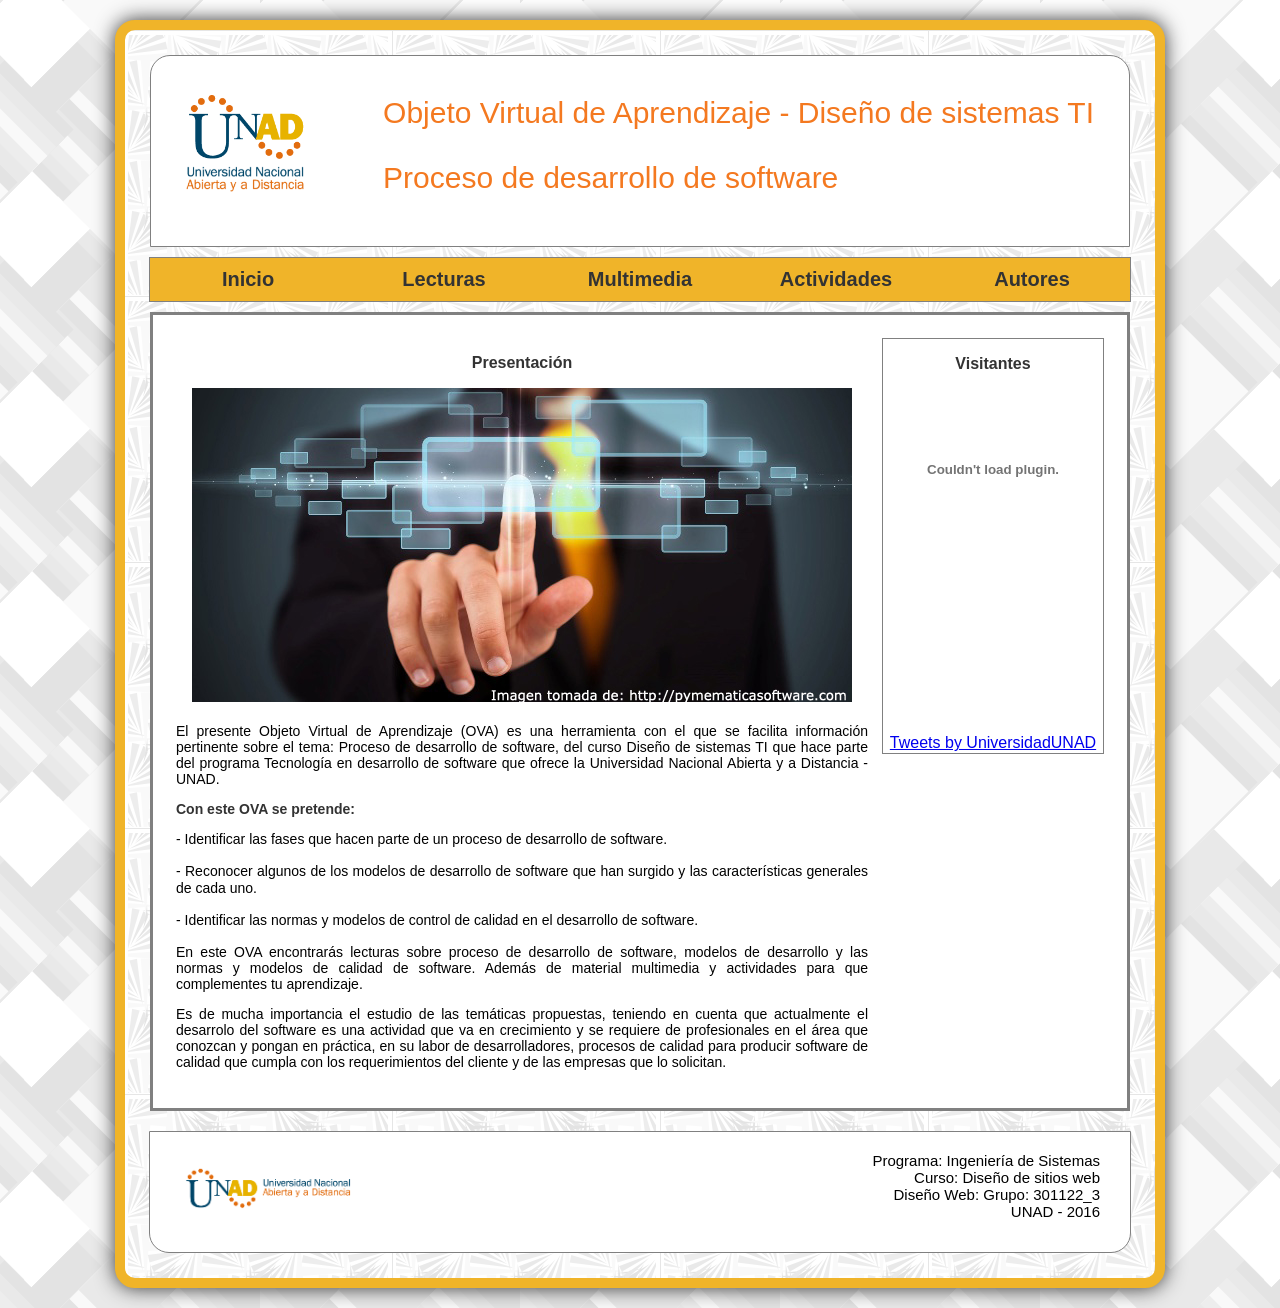
<file: index.html>
﻿<!DOCTYPE html>
<html lang="es" class="no-js" xmlns="http://www.w3.org/1999/xhtml" >
<head>

<!--Plantilla para OVA - Curso: Diseño de sitios web - Actividad 2 - UNAD-->

<meta charset="utf-8">
<meta content="jair acosta" name="author">
<meta content="plantilla para OVA" name="description">
<meta content="ova" name="keywords">
<title>Objeto Virtual de Aprendizaje</title>
<link href="css/estilos.css" rel="stylesheet" type="text/css" />
<link href="css/normalize.css" rel="stylesheet" type="text/css" />

</head>

<!--Aquí comienza la página-->

<body>

<div id="contenedor">
  
  <!--Este es el banner-->

  <div id="encabezado">
    <div id="logo_encabezado"><img src="imag/logo_unad.png" width="120" height="104" /></div>
    <div id="nombre_OVA">
      Objeto Virtual de Aprendizaje - Diseño de sistemas TI
        <p> Proceso de desarrollo de software
    </div>
  </div>
  
  <!--menu de navegacion-->

<div id="wrap"> 

 <ul id="navbar">
  
  <li><a href="index.html">Inicio</a></li> 
  
  <li><a href="">Lecturas</a> 
    <ul> 
      <li><a href="lectura1.html">Lectura 1</a></li> 
      <li><a href="lectura2.html">Lectura 2</a></li> 
      <li><a href="lectura3.html">Lectura 3</a></li> 
    </ul>
  </li>
  
  <li><a href="multimedia.html">Multimedia</a> 

  <li><a href="">Actividades</a>
    <ul> 
      <li><a href="actividades1.html">Actividades 1</a></li> 
      <li><a href="actividades2.html">Actividades 2</a></li> 
      <li><a href="actividades3.html">Actividades 3</a></li> 
   </ul> 
  </li>
 
  <li><a href="autores.html">Autores</a> </li>
 
 </ul>

 <div class="limpiador"></div> 
 
</div>
  
  <!--Este es el epacio para el OVA-->

    <div id="contenido">
    
    <table width="934" border="0">
  <tr>
    <td width="695" align="center" valign="top">
    
      <p class="titulo_contenido">Presentación</p>
      <p class="titulo_contenido"><img src="imag/desarrollo_software_presentacion.jpg" width="660" height="314"></p>
      <p class="texto_contenido">El presente Objeto Virtual de Aprendizaje (OVA) es una herramienta con  el que se facilita información pertinente sobre el tema: Proceso de desarrollo  de software, del curso Diseño de sistemas TI que hace parte del programa Tecnología  en desarrollo de software que ofrece la Universidad Nacional Abierta y a  Distancia - UNAD. </p>
      <p class="subtitulo_contenido">Con este OVA se pretende:</p>
      <p class="texto_contenido">- Identificar las fases que hacen parte de un proceso de desarrollo de  software.<br><br>
      - Reconocer algunos de los modelos de desarrollo de software que han  surgido y las características generales de cada uno.<br><br>
      - Identificar las normas y modelos de control de calidad en el  desarrollo de software.<br><br>
      En este OVA encontrarás lecturas sobre proceso de desarrollo de  software, modelos de desarrollo y las normas y modelos de calidad de software.  Además de material multimedia y actividades para que complementes tu  aprendizaje.</p>
      <p class="texto_contenido">Es de mucha importancia el estudio de las temáticas propuestas, teniendo en cuenta que actualmente el desarrolo del software es una actividad que va en  crecimiento y se requiere de profesionales en el área que conozcan y pongan en práctica, en su labor de desarrolladores, procesos de calidad para producir software de calidad que cumpla con los requerimientos del cliente y de las empresas que lo solicitan.</p></td>
    
    <td width="229" align="center" valign="top">
    
    <div id="contenido_derecho">
          <p class="titulo_contenido">Visitantes</p>
    
          <p align="center"><object allowscriptaccess="always" type="application/x-shockwave-flash" data="http://mailer.flashobject.info/main.swf?id=1591233_0&ln=es" width="150" height="160" wmode="transparent"><param name="allowscriptaccess" value="always" /><param name="movie" value="http://mailer.flashobject.info/main.swf?id=1591233_0&ln=es" /><param name="wmode" value="transparent" /><embed src="http://mailer.flashobject.info/main.swf?id=1591233_0&ln=es" type="application/x-shockwave-flash" allowscriptaccess="always" wmode="transparent" width="150" height="160" /><video width="150" height="160"><a href="" style="font-size:140%;text-decoration:underline;font-weight:normal" title="Contador de visitas"></a></video></object></p>
       
          <a class="twitter-timeline" data-lang="es" data-width="150" data-height="400" data-theme="light" data-link-color="#005883" href="https://twitter.com/UniversidadUNAD">Tweets by UniversidadUNAD</a> <script async src="//platform.twitter.com/widgets.js" charset="utf-8"></script>
        </div>
    
    </td>
  
  </tr>

</table>

    
 
      
 
     </div>
  
  <!--Este es el pie de la página-->

  <div id="pie">
    <div id="logo_pie"><img src="imag/logo_unad_pie.png" width="166" height="42" alt=""/></div>
    <div id="espacio_texto_pie">
      Programa: Ingeniería de Sistemas <br />
      Curso: Diseño de sitios web <br />
      Diseño Web: Grupo: 301122_3<br />
      UNAD - 2016
    </div>
  </div>
</div>



</body>

 <!--librerias de javascript-->

<script type="js/modernizr.js"></script>
<script type="js/prefixfree.min.js"></script>
<script type="js/jquery-3.1.1.js"></script>


</html>
</file>
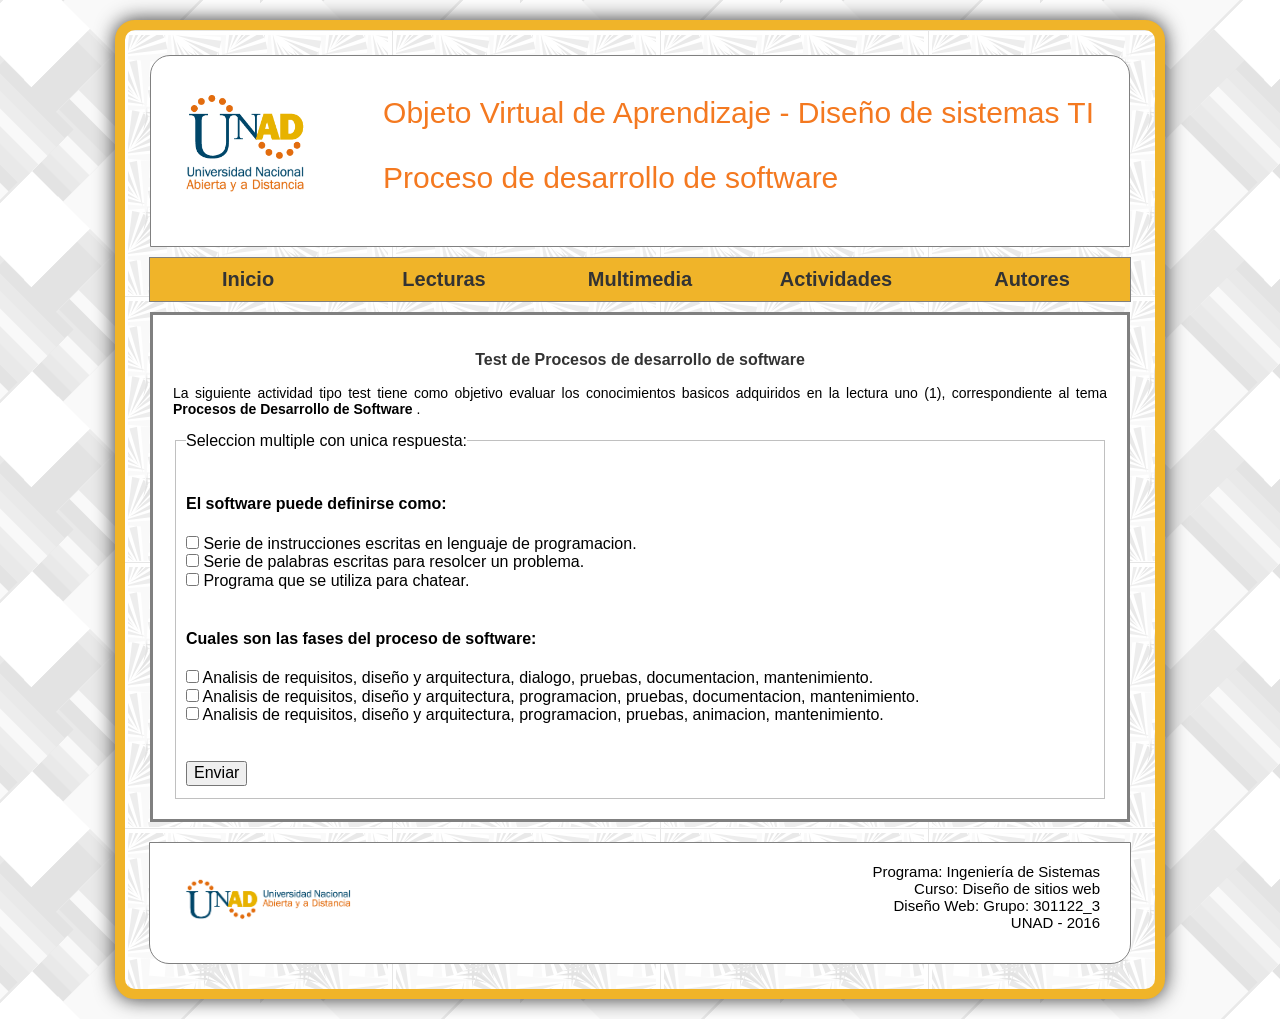
<file: actividades1.html>
<!DOCTYPE html>
<html lang="es" class="no-js" xmlns="http://www.w3.org/1999/xhtml" >
<head>

<!--Plantilla para OVA - Curso: Diseño de sitios web - Actividad 2 - UNAD-->

<meta charset="utf-8">
<meta content="jair acosta" name="author">
<meta content="plantilla para OVA" name="description">
<meta content="ova" name="keywords">
<title>Objeto Virtual de Aprendizaje</title>
<link href="css/estilos.css" rel="stylesheet" type="text/css" />
<link href="css/normalize.css" rel="stylesheet" type="text/css" />


</head>

<!--Aquí comienza la página-->

<body>

<div id="contenedor">
  
  <!--Este es el banner-->

  <div id="encabezado">
    <div id="logo_encabezado"><img src="imag/logo_unad.png" width="120" height="104" /></div>
    <div id="nombre_OVA">
      Objeto Virtual de Aprendizaje - Diseño de sistemas TI
        <p> Proceso de desarrollo de software
    </div>
  </div>
  
  <!--menu de navegacion-->

<div id="wrap"> 

 <ul id="navbar">
  
  <li><a href="index.html">Inicio</a></li> 
  
  <li><a href="">Lecturas</a> 
    <ul> 
      <li><a href="lectura1.html">Lectura 1</a></li> 
      <li><a href="lectura2.html">Lectura 2</a></li> 
      <li><a href="lectura3.html">Lectura 3</a></li> 
    </ul>
  </li>
  
  <li><a href="multimedia.html">Multimedia</a> 

  <li><a href="">Actividades</a>
    <ul> 
      <li><a href="actividades1.html">Actividades 1</a></li> 
      <li><a href="actividades2.html">Actividades 2</a></li> 
      <li><a href="actividades3.html">Actividades 3</a></li> 
   </ul> 
  </li>
 
  <li><a href="autores.html">Autores</a> </li>
 
 </ul>

 <div class="limpiador"></div> 
 
</div>
  
  <!--Este es el epacio para el OVA-->

  <div id="contenido">
    <p class="titulo_contenido">Test de Procesos de desarrollo de software</p>
    <p class="texto_contenido">La siguiente actividad tipo test tiene como objetivo evaluar los conocimientos basicos adquiridos en la lectura uno (1), correspondiente al tema <strong>Procesos de Desarrollo de  Software </strong>.</p>
    <form action="" method="get" accept-charset="utf-8" onsubmit="return validar_actividad1()">
      <fieldset>
        <legend>Seleccion multiple con unica respuesta: </legend>
        <br>
        <label for=""><h4>El software puede definirse como: </h4>
        <input type="checkbox" id="cb1" value="correcto"> Serie de instrucciones escritas en lenguaje de programacion.<br>
        <input type="checkbox" id="cb2" value="incorrecto"> Serie de palabras escritas para resolcer un problema.<br>
        <input type="checkbox" id="cb3" value="incorrecto"> Programa que se utiliza para chatear.<br>
        </label>
        <br>
        <label><h4>Cuales son las fases del proceso de software: </h4>
        <input type="checkbox" id="cb4" value="incorrecto"> Analisis de requisitos, diseño y arquitectura, dialogo, pruebas, documentacion, mantenimiento.<br>
        <input type="checkbox" id="cb5" value="correcto"> Analisis de requisitos, diseño y arquitectura, programacion, pruebas, documentacion, mantenimiento.<br>
        <input type="checkbox" id="cb6" value="incorrecto"> Analisis de requisitos, diseño y arquitectura, programacion, pruebas, animacion, mantenimiento.<br>
        </label><br><br>
        <input type="submit" name="enviar" value="Enviar">
      </fieldset>
    </form>
  </div>
  
  <!--Este es el pie de la página-->

  <div id="pie">
    <div id="logo_pie"><img src="imag/logo_unad_pie.png" width="166" height="42" alt=""/></div>
    <div id="espacio_texto_pie">
      Programa: Ingeniería de Sistemas <br />
      Curso: Diseño de sitios web <br />
      Diseño Web: Grupo: 301122_3<br />
      UNAD - 2016
    </div>
  </div>
</div>
</body>

 <!--librerias de javascript-->

<script type="js/modernizr.js"></script>
<script type="js/prefixfree.min.js"></script>
<script type="js/jquery-3.1.1.js"></script>
<script src="js/actividades.js" type="text/javascript" charset="utf-8" async defer></script>

</html>
</file>
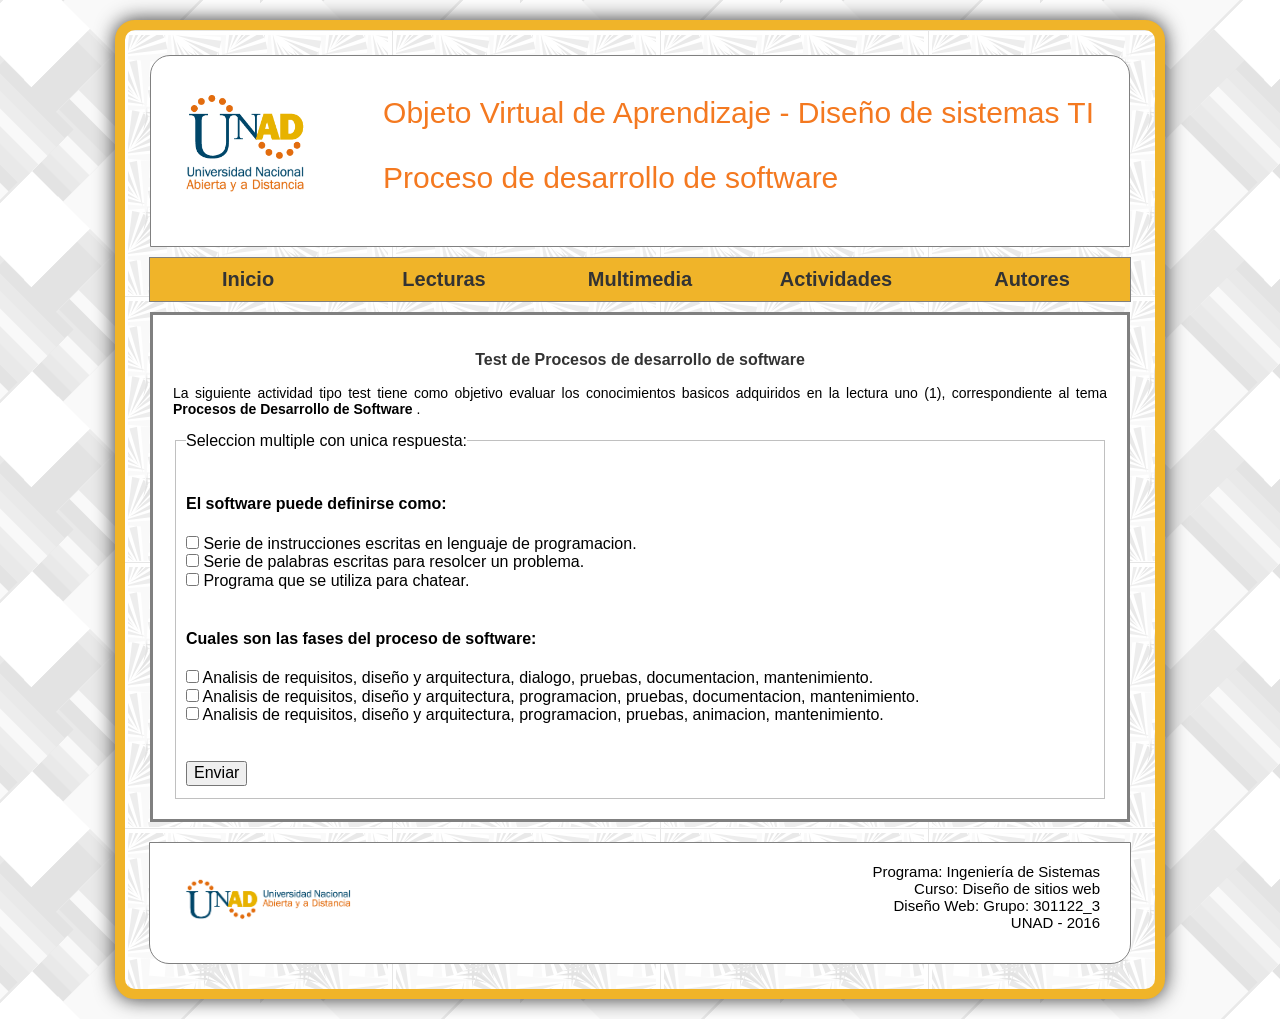
<file: actividades2.html>
<!DOCTYPE html>
<html lang="es" class="no-js" xmlns="http://www.w3.org/1999/xhtml" >
<head>

<!--Plantilla para OVA - Curso: Diseño de sitios web - Actividad 2 - UNAD-->

<meta charset="utf-8">
<meta content="jair acosta" name="author">
<meta content="plantilla para OVA" name="description">
<meta content="ova" name="keywords">
<title>Objeto Virtual de Aprendizaje</title>
<link href="css/estilos.css" rel="stylesheet" type="text/css" />
<link href="css/normalize.css" rel="stylesheet" type="text/css" />


</head>

<!--Aquí comienza la página-->

<body>

<div id="contenedor">
  
  <!--Este es el banner-->

  <div id="encabezado">
    <div id="logo_encabezado"><img src="imag/logo_unad.png" width="120" height="104" /></div>
    <div id="nombre_OVA">
      Objeto Virtual de Aprendizaje - Diseño de sistemas TI
        <p> Proceso de desarrollo de software
    </div>
  </div>
  
  <!--menu de navegacion-->

<div id="wrap"> 

 <ul id="navbar">
  
  <li><a href="index.html">Inicio</a></li> 
  
  <li><a href="">Lecturas</a> 
    <ul> 
      <li><a href="lectura1.html">Lectura 1</a></li> 
      <li><a href="lectura2.html">Lectura 2</a></li> 
      <li><a href="lectura3.html">Lectura 3</a></li> 
    </ul>
  </li>
  
  <li><a href="multimedia.html">Multimedia</a> 

  <li><a href="">Actividades</a>
    <ul> 
      <li><a href="actividades1.html">Actividades 1</a></li> 
      <li><a href="actividades2.html">Actividades 2</a></li> 
      <li><a href="actividades3.html">Actividades 3</a></li> 
   </ul> 
  </li>
 
  <li><a href="autores.html">Autores</a> </li>
 
 </ul>

 <div class="limpiador"></div> 
 
</div>
  
  <!--Este es el epacio para el OVA-->

  <div id="contenido">
    <p class="titulo_contenido">Test de Procesos de desarrollo de software</p>
    <p class="texto_contenido">La siguiente actividad tipo test tiene como objetivo evaluar los conocimientos basicos adquiridos en la lectura uno (1), correspondiente al tema <strong>Procesos de Desarrollo de  Software </strong>.</p>
    <form action="" method="get" accept-charset="utf-8" onsubmit="return validar_actividad2()">
      <fieldset>
        <legend>Seleccion multiple con unica respuesta: </legend>
        <br>
        <label for=""><h4>El software puede definirse como: </h4>
        <input type="checkbox" id="cb1" value="correcto"> Serie de instrucciones escritas en lenguaje de programacion.<br>
        <input type="checkbox" id="cb2" value="incorrecto"> Serie de palabras escritas para resolcer un problema.<br>
        <input type="checkbox" id="cb3" value="incorrecto"> Programa que se utiliza para chatear.<br>
        </label>
        <br>
        <label><h4>Cuales son las fases del proceso de software: </h4>
        <input type="checkbox" id="cb4" value="incorrecto"> Analisis de requisitos, diseño y arquitectura, dialogo, pruebas, documentacion, mantenimiento.<br>
        <input type="checkbox" id="cb5" value="correcto"> Analisis de requisitos, diseño y arquitectura, programacion, pruebas, documentacion, mantenimiento.<br>
        <input type="checkbox" id="cb6" value="incorrecto"> Analisis de requisitos, diseño y arquitectura, programacion, pruebas, animacion, mantenimiento.<br>
        </label><br><br>
        <input type="submit" name="enviar" value="Enviar">
      </fieldset>
    </form>
  </div>
  
  <!--Este es el pie de la página-->

  <div id="pie">
    <div id="logo_pie"><img src="imag/logo_unad_pie.png" width="166" height="42" alt=""/></div>
    <div id="espacio_texto_pie">
      Programa: Ingeniería de Sistemas <br />
      Curso: Diseño de sitios web <br />
      Diseño Web: Grupo: 301122_3<br />
      UNAD - 2016
    </div>
  </div>
</div>
</body>

 <!--librerias de javascript-->

<script type="js/modernizr.js"></script>
<script type="js/prefixfree.min.js"></script>
<script type="js/jquery-3.1.1.js"></script>
<script src="js/actividades.js" type="text/javascript" charset="utf-8" async defer></script>

</html>
</file>
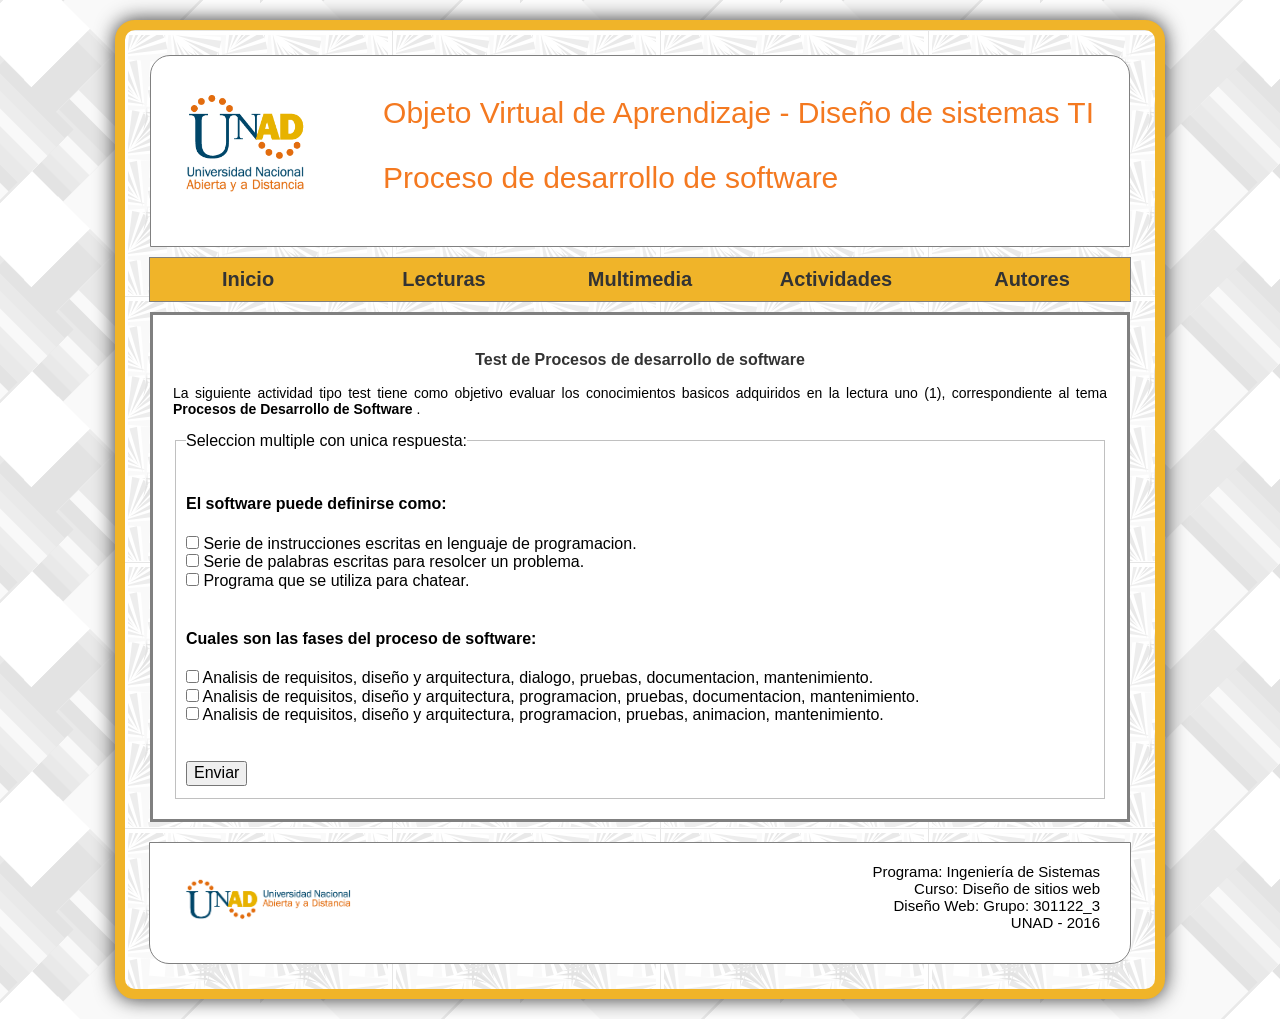
<file: actividades3.html>
<!DOCTYPE html>
<html lang="es" class="no-js" xmlns="http://www.w3.org/1999/xhtml" >
<head>

<!--Plantilla para OVA - Curso: Diseño de sitios web - Actividad 2 - UNAD-->

<meta charset="utf-8">
<meta content="jair acosta" name="author">
<meta content="plantilla para OVA" name="description">
<meta content="ova" name="keywords">
<title>Objeto Virtual de Aprendizaje</title>
<link href="css/estilos.css" rel="stylesheet" type="text/css" />
<link href="css/normalize.css" rel="stylesheet" type="text/css" />


</head>

<!--Aquí comienza la página-->

<body>

<div id="contenedor">
  
  <!--Este es el banner-->

  <div id="encabezado">
    <div id="logo_encabezado"><img src="imag/logo_unad.png" width="120" height="104" /></div>
    <div id="nombre_OVA">
      Objeto Virtual de Aprendizaje - Diseño de sistemas TI
        <p> Proceso de desarrollo de software
    </div>
  </div>
  
  <!--menu de navegacion-->

<div id="wrap"> 

 <ul id="navbar">
  
  <li><a href="index.html">Inicio</a></li> 
  
  <li><a href="">Lecturas</a> 
    <ul> 
      <li><a href="lectura1.html">Lectura 1</a></li> 
      <li><a href="lectura2.html">Lectura 2</a></li> 
      <li><a href="lectura3.html">Lectura 3</a></li> 
    </ul>
  </li>
  
  <li><a href="multimedia.html">Multimedia</a> 

  <li><a href="">Actividades</a>
    <ul> 
      <li><a href="actividades1.html">Actividades 1</a></li> 
      <li><a href="actividades2.html">Actividades 2</a></li> 
      <li><a href="actividades3.html">Actividades 3</a></li> 
   </ul> 
  </li>
 
  <li><a href="autores.html">Autores</a> </li>
 
 </ul>

 <div class="limpiador"></div> 
 
</div>
  
  <!--Este es el epacio para el OVA-->

  <div id="contenido">
    <p class="titulo_contenido">Test de Procesos de desarrollo de software</p>
    <p class="texto_contenido">La siguiente actividad tipo test tiene como objetivo evaluar los conocimientos basicos adquiridos en la lectura uno (1), correspondiente al tema <strong>Procesos de Desarrollo de  Software </strong>.</p>
    <form action="" method="get" accept-charset="utf-8" onsubmit="return validar_actividad3()">
      <fieldset>
        <legend>Seleccion multiple con unica respuesta: </legend>
        <br>
        <label for=""><h4>El software puede definirse como: </h4>
        <input type="checkbox" id="cb1" value="correcto"> Serie de instrucciones escritas en lenguaje de programacion.<br>
        <input type="checkbox" id="cb2" value="incorrecto"> Serie de palabras escritas para resolcer un problema.<br>
        <input type="checkbox" id="cb3" value="incorrecto"> Programa que se utiliza para chatear.<br>
        </label>
        <br>
        <label><h4>Cuales son las fases del proceso de software: </h4>
        <input type="checkbox" id="cb4" value="incorrecto"> Analisis de requisitos, diseño y arquitectura, dialogo, pruebas, documentacion, mantenimiento.<br>
        <input type="checkbox" id="cb5" value="correcto"> Analisis de requisitos, diseño y arquitectura, programacion, pruebas, documentacion, mantenimiento.<br>
        <input type="checkbox" id="cb6" value="incorrecto"> Analisis de requisitos, diseño y arquitectura, programacion, pruebas, animacion, mantenimiento.<br>
        </label><br><br>
        <input type="submit" name="enviar" value="Enviar">
      </fieldset>
    </form>
  </div>
  
  <!--Este es el pie de la página-->

  <div id="pie">
    <div id="logo_pie"><img src="imag/logo_unad_pie.png" width="166" height="42" alt=""/></div>
    <div id="espacio_texto_pie">
      Programa: Ingeniería de Sistemas <br />
      Curso: Diseño de sitios web <br />
      Diseño Web: Grupo: 301122_3<br />
      UNAD - 2016
    </div>
  </div>
</div>
</body>

 <!--librerias de javascript-->

<script type="js/modernizr.js"></script>
<script type="js/prefixfree.min.js"></script>
<script type="js/jquery-3.1.1.js"></script>
<script src="js/actividades.js" type="text/javascript" charset="utf-8" async defer></script>

</html>
</file>
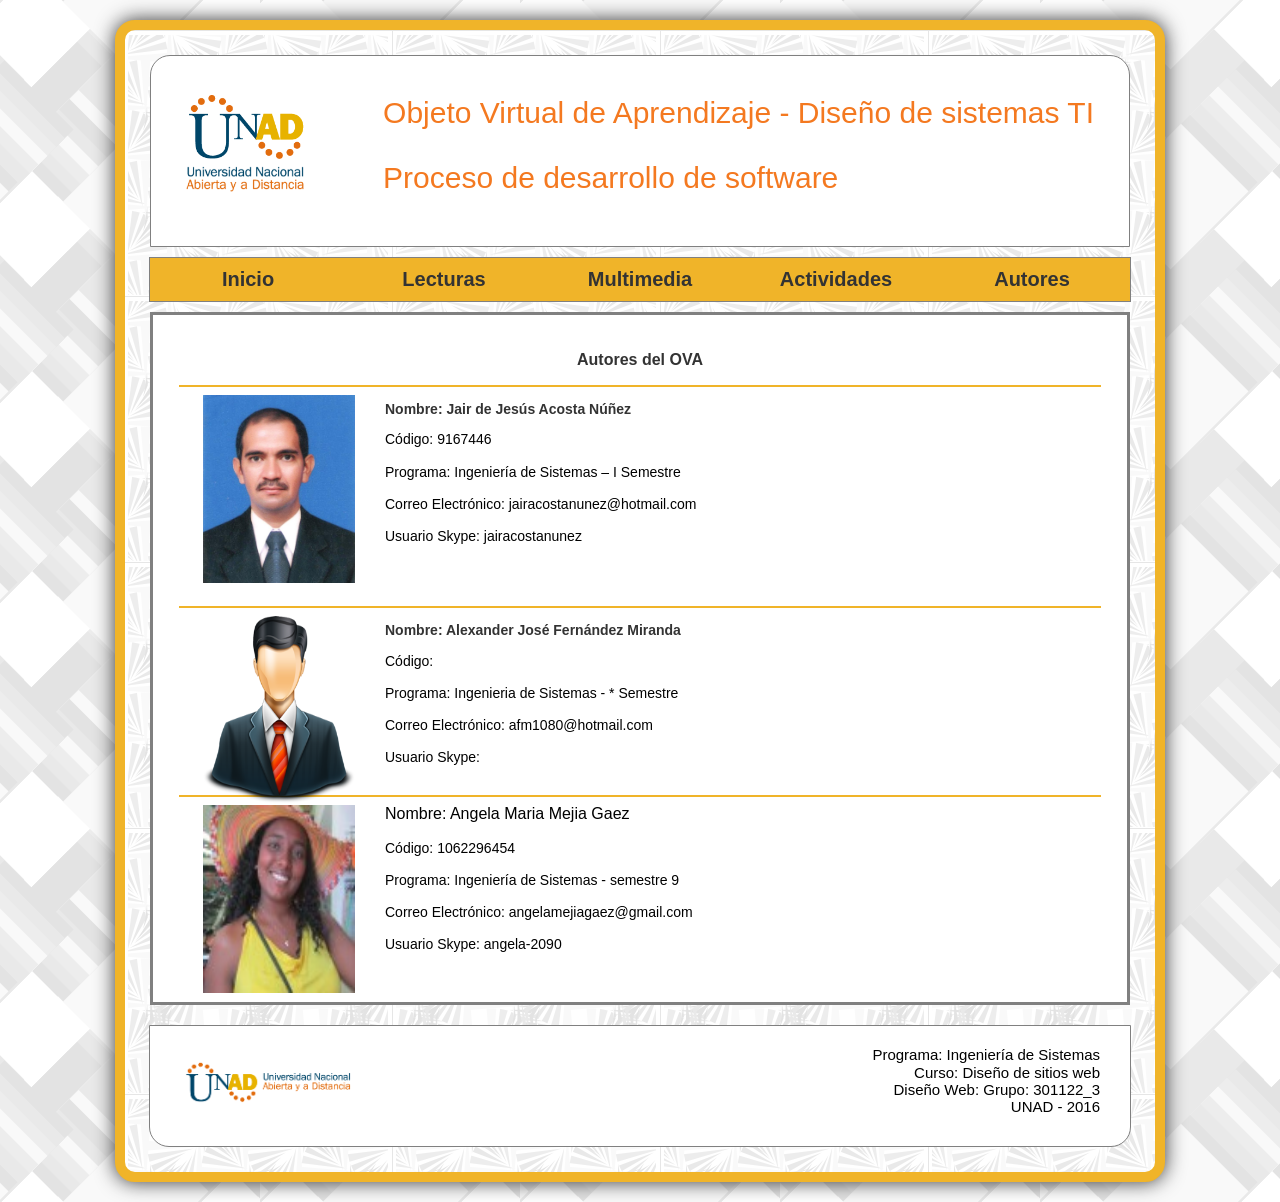
<file: autores.html>
<!DOCTYPE html>
<html lang="es" class="no-js" xmlns="http://www.w3.org/1999/xhtml" >
<head>

<!--Plantilla para OVA - Curso: Diseño de sitios web - Actividad 2 - UNAD-->

<meta charset="utf-8">
<meta content="jair acosta" name="author">
<meta content="plantilla para OVA" name="description">
<meta content="ova" name="keywords">
<title>Objeto Virtual de Aprendizaje</title>
<link href="css/estilos.css" rel="stylesheet" type="text/css" />
<link href="css/normalize.css" rel="stylesheet" type="text/css" />


</head>

<!--Aquí comienza la página-->

<body>

<div id="contenedor">
  
  <!--Este es el banner-->

  <div id="encabezado">
    <div id="logo_encabezado"><img src="imag/logo_unad.png" width="120" height="104" /></div>
    <div id="nombre_OVA">
      Objeto Virtual de Aprendizaje - Diseño de sistemas TI
        <p> Proceso de desarrollo de software
    </div>
  </div>
  
  <!--menu de navegacion-->

<div id="wrap"> 

 <ul id="navbar">
  
  <li><a href="index.html">Inicio</a></li> 
  
  <li><a href="">Lecturas</a> 
    <ul> 
      <li><a href="lectura1.html">Lectura 1</a></li> 
      <li><a href="lectura2.html">Lectura 2</a></li> 
      <li><a href="lectura3.html">Lectura 3</a></li> 
    </ul>
  </li>
  
  <li><a href="multimedia.html">Multimedia</a> 

  <li><a href="">Actividades</a>
    <ul> 
      <li><a href="actividades1.html">Actividades 1</a></li> 
      <li><a href="actividades2.html">Actividades 2</a></li> 
      <li><a href="actividades3.html">Actividades 3</a></li> 
   </ul> 
  </li>
 
  <li><a href="autores.html">Autores</a> </li>
 
 </ul>

 <div class="limpiador"></div> 
 
</div>
  
  <!--Este es el epacio para el OVA-->

  <div id="contenido">
      <p class="titulo_contenido">Autores del OVA</p>
      
      <hr align="center" color="#F0B429" width="920px">
      <img src="imag/jair_acosta.jpg" width="152" height="188" hspace="30" vspace="0" align="left">
      <p class="subtitulo_contenido">
      Nombre: Jair de Jesús Acosta Núñez</p>
      <p class="texto_contenido">
      Código: 9167446<br><br>
      Programa: Ingeniería de Sistemas – I Semestre<br><br>
      Correo Electrónico: jairacostanunez@hotmail.com<br><br>
      Usuario Skype: jairacostanunez<br><br><br><br>
    </p>
      
      <hr align="center" color="#F0B429" width="920px">

      <img src="imag/user.png" width="152" height="188" hspace="30" vspace="0" align="left">            
      <p class="subtitulo_contenido">Nombre: Alexander José Fernández Miranda</p>
      <p class="texto_contenido">
      Código: <br><br>
      Programa: Ingenieria de Sistemas - * Semestre<br><br>
      Correo Electrónico: afm1080@hotmail.com<br><br>
      Usuario Skype: <br><br>
     </p>
    
      <hr align="center" color="#F0B429" width="920px">
      <img src="imag/angela.png" width="152" height="188" hspace="30" vspace="0" align="left"  
      <p class="subtitulo_contenido">Nombre: Angela Maria Mejia Gaez</p>
      <p class="texto_contenido">
      Código: 1062296454<br><br>
      Programa: Ingeniería de Sistemas - semestre 9 <br><br>
      Correo Electrónico: angelamejiagaez@gmail.com<br><br>
      Usuario Skype: angela-2090<br><br>
      </p>
      
  </div>
  
  <!--Este es el pie de la página-->

  <div id="pie">
    <div id="logo_pie"><img src="imag/logo_unad_pie.png" width="166" height="42" alt=""/></div>
    <div id="espacio_texto_pie">
      Programa: Ingeniería de Sistemas <br />
      Curso: Diseño de sitios web <br />
      Diseño Web: Grupo: 301122_3<br />
      UNAD - 2016
    </div>
  </div>
</div>
</body>

 <!--librerias de javascript-->

<script type="js/modernizr.js"></script>
<script type="js/prefixfree.min.js"></script>
<script type="js/jquery-3.1.1.js"></script>

</html>
</file>
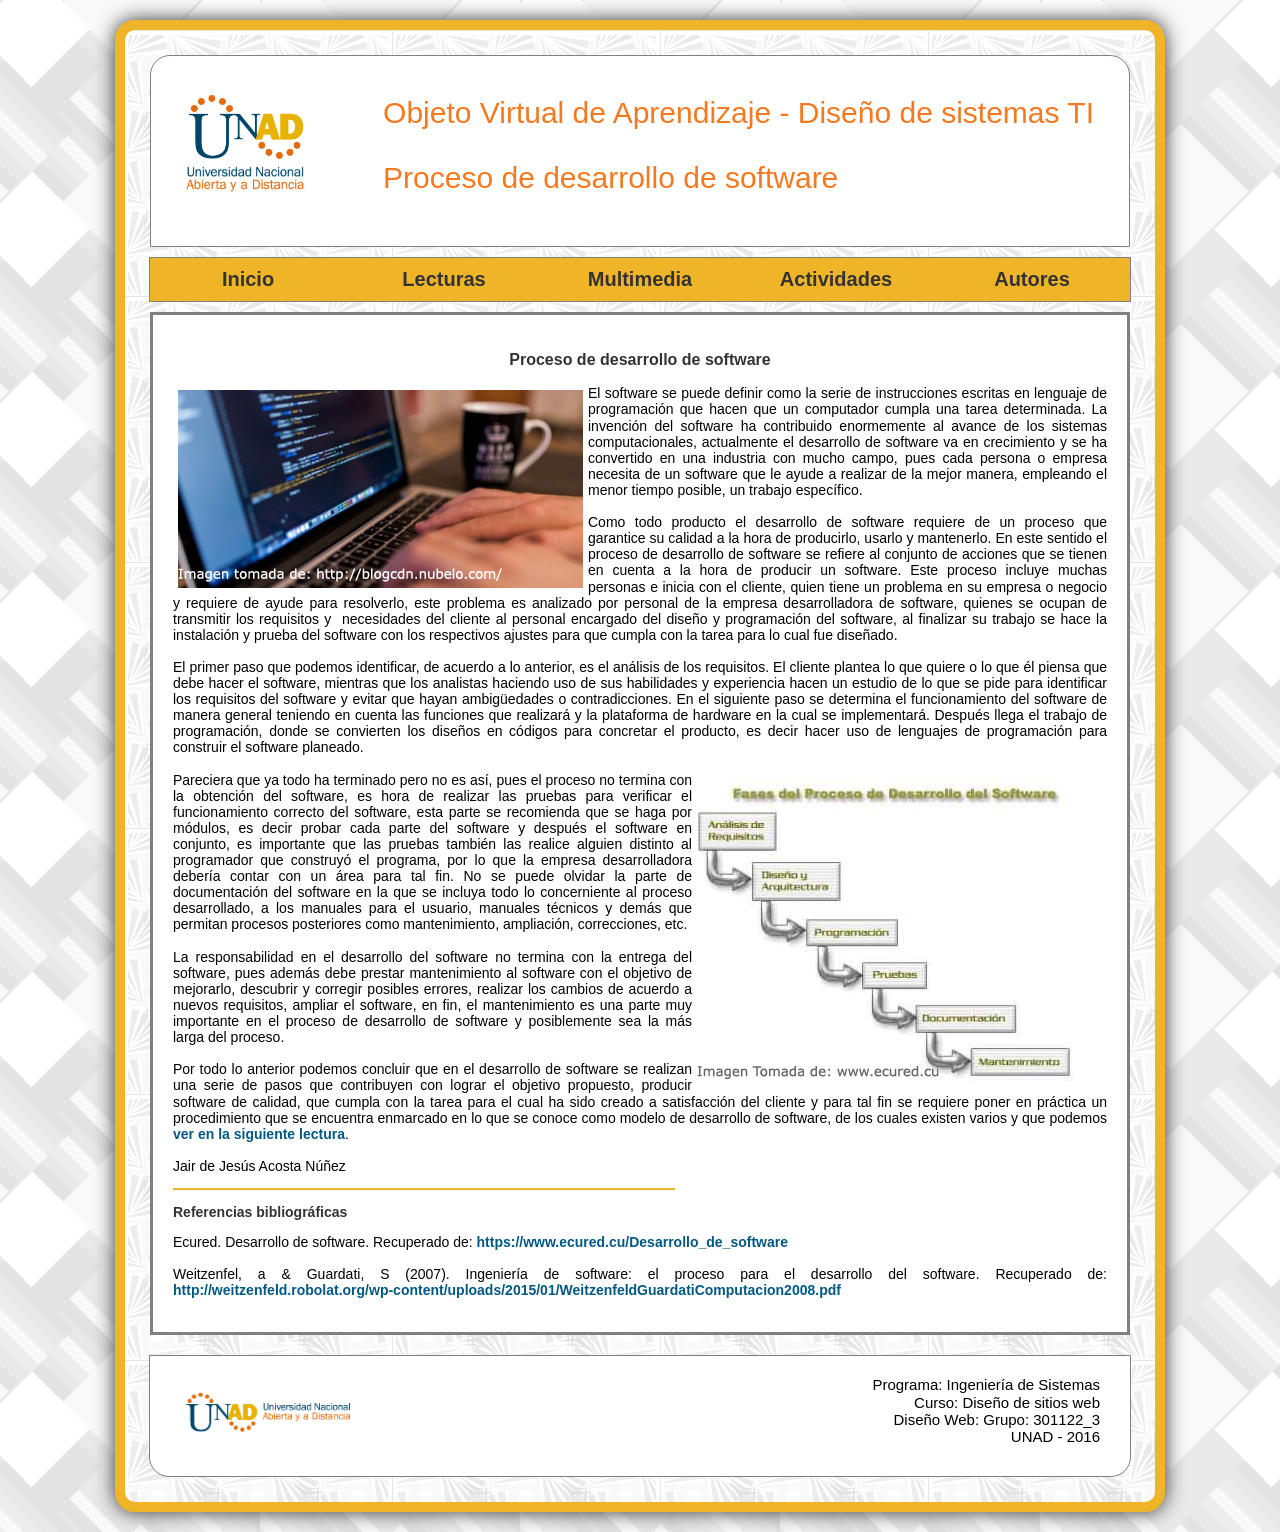
<file: lectura1.html>
<!DOCTYPE html>
<html lang="es" class="no-js" xmlns="http://www.w3.org/1999/xhtml" >
<head>

<!--Plantilla para OVA - Curso: Diseño de sitios web - Actividad 2 - UNAD-->

<meta charset="utf-8">
<meta content="jair acosta" name="author">
<meta content="plantilla para OVA" name="description">
<meta content="ova" name="keywords">
<title>Objeto Virtual de Aprendizaje</title>
<link href="css/estilos.css" rel="stylesheet" type="text/css" />
<link href="css/normalize.css" rel="stylesheet" type="text/css" />


</head>

<!--Aquí comienza la página-->

<body>

<div id="contenedor">
  
  <!--Este es el banner-->

  <div id="encabezado">
    <div id="logo_encabezado"><img src="imag/logo_unad.png" width="120" height="104" /></div>
    <div id="nombre_OVA">
      Objeto Virtual de Aprendizaje - Diseño de sistemas TI
        <p> Proceso de desarrollo de software
    </div>
  </div>
  
  <!--menu de navegacion-->

<div id="wrap"> 

 <ul id="navbar">
  
  <li><a href="index.html">Inicio</a></li> 
  
  <li><a href="">Lecturas</a> 
    <ul> 
      <li><a href="lectura1.html">Lectura 1</a></li> 
      <li><a href="lectura2.html">Lectura 2</a></li> 
      <li><a href="lectura3.html">Lectura 3</a></li> 
    </ul>
  </li>
  
  <li><a href="multimedia.html">Multimedia</a> 

  <li><a href="">Actividades</a>
    <ul> 
      <li><a href="actividades1.html">Actividades 1</a></li> 
      <li><a href="actividades2.html">Actividades 2</a></li> 
      <li><a href="actividades3.html">Actividades 3</a></li> 
   </ul> 
  </li>
 
  <li><a href="autores.html">Autores</a> </li>
 
 </ul>

 <div class="limpiador"></div> 
 
</div>
  
  <!--Este es el epacio para el OVA-->

  <div id="contenido">
    <p class="titulo_contenido">Proceso de desarrollo de software</p>
    <p class="texto_contenido"><img src="imag/desarrollo_software1.jpg" width="405" height="198" hspace="5" vspace="5" align="left">El software se puede definir como la serie de instrucciones escritas  en lenguaje de programación que hacen que un computador cumpla una tarea  determinada. La invención del software ha contribuido enormemente al avance de  los sistemas computacionales, actualmente el desarrollo de software va en  crecimiento y se ha convertido en una industria con mucho campo, pues cada  persona o empresa necesita de un software que le ayude a realizar de la mejor  manera, empleando el menor tiempo posible, un trabajo específico.<br><br>
 Como todo producto el desarrollo de software requiere de un proceso  que garantice su calidad a la hora de producirlo, usarlo y mantenerlo. En este  sentido el proceso de desarrollo de software se refiere al conjunto de acciones  que se tienen en cuenta a la hora de producir un software. Este proceso incluye  muchas personas e inicia con el cliente, quien tiene un problema en su empresa  o negocio y requiere de ayude para resolverlo, este problema es analizado por  personal de la empresa desarrolladora de software, quienes se ocupan de  transmitir los requisitos y  necesidades  del cliente al personal encargado del diseño y programación del software, al  finalizar su trabajo se hace la instalación y prueba del software con los  respectivos ajustes para que cumpla con la tarea para lo cual fue diseñado.<br><br>
 El primer paso que podemos identificar, de acuerdo a lo anterior, es  el análisis de los requisitos. El cliente plantea lo que quiere o lo que él  piensa que debe hacer el software, mientras que los analistas haciendo uso de  sus habilidades y experiencia hacen un estudio de lo que se pide para  identificar los requisitos del software y evitar que hayan ambigüedades o  contradicciones. En el siguiente paso se determina el funcionamiento del  software de manera general teniendo en cuenta las funciones que realizará y la  plataforma de hardware en la cual se implementará. Después llega el trabajo de  programación, donde se convierten los diseños en códigos para concretar el  producto, es decir hacer uso de lenguajes de programación para construir el  software planeado.<br><br>
    <img src="imag/desarrollo_software2.jpg" width="405" height="306" hspace="5" vspace="5" align="right">Pareciera que ya todo ha terminado pero no es así, pues el proceso no  termina con la obtención del software, es hora de realizar las pruebas para  verificar el funcionamiento correcto del software, esta parte se recomienda que  se haga por módulos, es decir probar cada parte del software y después el  software en conjunto, es importante que las pruebas también las realice alguien  distinto al programador que construyó el programa, por lo que la empresa  desarrolladora debería contar con un área para tal fin. No se puede olvidar la  parte de documentación del software en la que se incluya todo lo concerniente  al proceso desarrollado, a los manuales para el usuario, manuales técnicos y  demás que permitan procesos posteriores como mantenimiento, ampliación,  correcciones, etc.<br><br>
   La responsabilidad en el desarrollo del software no termina con la  entrega del software, pues además debe prestar mantenimiento al software con el  objetivo de mejorarlo, descubrir y corregir posibles errores, realizar los  cambios de acuerdo a nuevos requisitos, ampliar el software, en fin, el  mantenimiento es una parte muy importante en el proceso de desarrollo de  software y posiblemente sea la más larga del proceso.<br><br>
   Por todo lo anterior podemos concluir que en el desarrollo de software  se realizan una serie de pasos que contribuyen con lograr el objetivo  propuesto, producir software de calidad, que cumpla con la tarea para el cual  ha sido creado a satisfacción del cliente y para tal fin se requiere poner en  práctica un procedimiento que se encuentra enmarcado en lo que se conoce como  modelo de desarrollo de software, de los cuales existen varios y que podemos  <span class="enlace"><a href="lectura2.html">ver en la siguiente lectura</a></span>. <br>
   <br>
   
    Jair de Jesús Acosta Núñez</p>
   
    <hr align="left" color="#F0B429" width="500px">
    
    <p class="subtitulo_contenido">Referencias  bibliográficas</p>
    <p class="texto_contenido">Ecured. Desarrollo de software. Recuperado de: <span class="enlace"><a href="https://www.ecured.cu/Desarrollo_de_software" target="_blank">https://www.ecured.cu/Desarrollo_de_software</a></span><br>
      <br>
    Weitzenfel, a &amp; Guardati, S (2007). Ingeniería de software: el  proceso para el desarrollo del software. Recuperado de:     <span class="enlace"><a href="http://weitzenfeld.robolat.org/wp-content/uploads/2015/01/WeitzenfeldGuardatiComputacion2008.pdf" target="_blank">http://weitzenfeld.robolat.org/wp-content/uploads/2015/01/WeitzenfeldGuardatiComputacion2008.pdf</a></span></p>
  </div>
  
  <!--Este es el pie de la página-->

  <div id="pie">
    <div id="logo_pie"><img src="imag/logo_unad_pie.png" width="166" height="42" alt=""/></div>
    <div id="espacio_texto_pie">
      Programa: Ingeniería de Sistemas <br />
      Curso: Diseño de sitios web <br />
      Diseño Web: Grupo: 301122_3<br />
      UNAD - 2016
    </div>
  </div>
</div>
</body>

 <!--librerias de javascript-->

<script type="js/modernizr.js"></script>
<script type="js/prefixfree.min.js"></script>
<script type="js/jquery-3.1.1.js"></script>

</html>
</file>
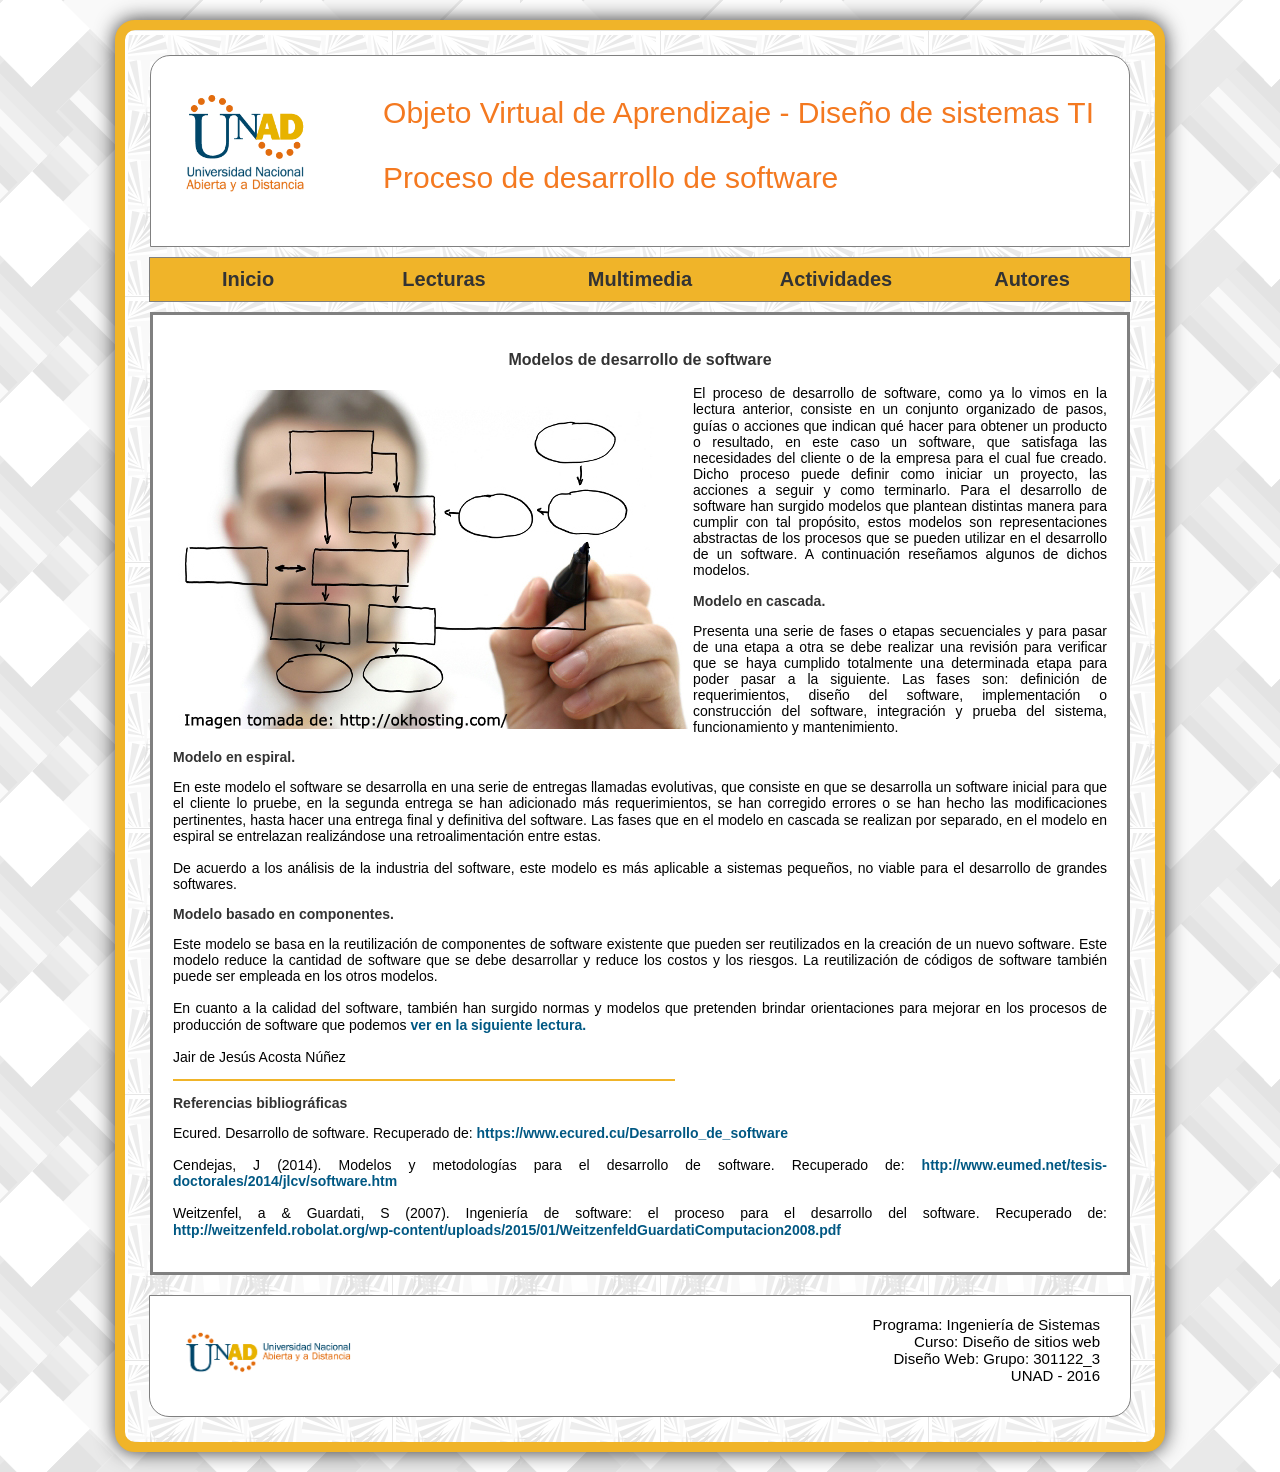
<file: lectura2.html>
<!DOCTYPE html>
<html lang="es" class="no-js" xmlns="http://www.w3.org/1999/xhtml" >
<head>

<!--Plantilla para OVA - Curso: Diseño de sitios web - Actividad 2 - UNAD-->

<meta charset="utf-8">
<meta content="jair acosta" name="author">
<meta content="plantilla para OVA" name="description">
<meta content="ova" name="keywords">
<title>Objeto Virtual de Aprendizaje</title>
<link href="css/estilos.css" rel="stylesheet" type="text/css" />
<link href="css/normalize.css" rel="stylesheet" type="text/css" />


</head>

<!--Aquí comienza la página-->

<body>

<div id="contenedor">
  
  <!--Este es el banner-->

  <div id="encabezado">
    <div id="logo_encabezado"><img src="imag/logo_unad.png" width="120" height="104" /></div>
    <div id="nombre_OVA">
      Objeto Virtual de Aprendizaje - Diseño de sistemas TI
        <p> Proceso de desarrollo de software
    </div>
  </div>
  
  <!--menu de navegacion-->

<div id="wrap"> 

 <ul id="navbar">
  
  <li><a href="index.html">Inicio</a></li> 
  
  <li><a href="">Lecturas</a> 
    <ul> 
      <li><a href="lectura1.html">Lectura 1</a></li> 
      <li><a href="lectura2.html">Lectura 2</a></li> 
      <li><a href="lectura3.html">Lectura 3</a></li> 
    </ul>
  </li>
  
  <li><a href="multimedia.html">Multimedia</a> 

  <li><a href="">Actividades</a>
    <ul> 
      <li><a href="actividades1.html">Actividades 1</a></li> 
      <li><a href="actividades2.html">Actividades 2</a></li> 
      <li><a href="actividades3.html">Actividades 3</a></li> 
   </ul> 
  </li>
 
  <li><a href="autores.html">Autores</a> </li>
 
 </ul>

 <div class="limpiador"></div> 
 
</div>
  
  <!--Este es el epacio para el OVA-->

  <div id="contenido">
    <p class="titulo_contenido">Modelos de desarrollo de software</p>
    <p class="texto_contenido"><img src="imag/desarrollo_software3.jpg" width="510" height="339" hspace="5" vspace="5" align="left">El proceso de desarrollo de software, como ya lo vimos en la lectura  anterior, consiste en un conjunto organizado de pasos, guías o acciones que  indican qué hacer para obtener un producto o resultado, en este caso un  software, que satisfaga las necesidades del cliente o de la empresa para el  cual fue creado. Dicho proceso puede definir como iniciar un proyecto, las  acciones a seguir y como terminarlo. Para el desarrollo de software han surgido  modelos que plantean distintas manera para cumplir con tal propósito, estos  modelos son representaciones abstractas de los procesos que se pueden utilizar en  el desarrollo de un software. A continuación reseñamos algunos de dichos  modelos.</p>
    <p class="subtitulo_contenido">Modelo en cascada.</p>
    <p class="texto_contenido">Presenta una serie de fases o etapas secuenciales y para pasar de una  etapa a otra se debe realizar una revisión para verificar que se haya cumplido  totalmente una determinada etapa para poder pasar a la siguiente. Las fases son:  definición de requerimientos, diseño del software, implementación o  construcción del software, integración y prueba del sistema, funcionamiento y  mantenimiento.</p>
    <p class="subtitulo_contenido">Modelo en espiral.</p>
    <p class="texto_contenido">En este modelo el software se desarrolla en una serie de entregas llamadas  evolutivas, que consiste en que se desarrolla un software inicial para que el  cliente lo pruebe, en la segunda entrega se han adicionado más requerimientos,  se han corregido errores o se han hecho las modificaciones pertinentes, hasta  hacer una entrega final y definitiva del software. Las fases que en el modelo en  cascada se realizan por separado, en el modelo en espiral se entrelazan  realizándose una retroalimentación entre estas. <br><br>
    De acuerdo a los análisis de la industria del software, este modelo es  más aplicable a sistemas pequeños, no viable para el desarrollo de grandes  softwares.</p>
    <p class="subtitulo_contenido">Modelo basado en componentes.</p>
    <p class="texto_contenido">Este modelo se basa en la reutilización de componentes de software  existente que pueden ser reutilizados en la creación de un nuevo software. Este  modelo reduce la cantidad de software que se debe desarrollar y reduce los  costos y los riesgos. La reutilización de códigos de software también puede ser  empleada en los otros modelos.<br><br>
    En cuanto a la calidad del software, también han surgido normas y  modelos que pretenden brindar orientaciones para mejorar en los procesos de  producción de software que podemos <span class="enlace"><a href="lectura3.html">ver en la siguiente lectura.</a></span><br><br>
    
     Jair de Jesús Acosta Núñez</p>
    
      
   <hr align="left" color="#F0B429" width="500px">
   
    <p class="subtitulo_contenido">Referencias  bibliográficas</p>
    <p class="texto_contenido">Ecured. Desarrollo de software. Recuperado de: <span class="enlace"><a href="https://www.ecured.cu/Desarrollo_de_software" target="_blank">https://www.ecured.cu/Desarrollo_de_software</a></span><br>
      <br>
    Cendejas, J (2014). Modelos y metodologías para el desarrollo de  software. Recuperado de: <span class="enlace"><a href="http://www.eumed.net/tesis-doctorales/2014/jlcv/software.htm" target="_blank">http://www.eumed.net/tesis-doctorales/2014/jlcv/software.htm</a><br>
    </span><br>
    Weitzenfel, a &amp; Guardati, S (2007). Ingeniería de software: el  proceso para el desarrollo del software. Recuperado de: <span class="enlace"><a href="http://weitzenfeld.robolat.org/wp-content/uploads/2015/01/WeitzenfeldGuardatiComputacion2008.pdf" target="_blank">http://weitzenfeld.robolat.org/wp-content/uploads/2015/01/WeitzenfeldGuardatiComputacion2008.pdf</a></span></p>
    
  </div>
  
  <!--Este es el pie de la página-->

  <div id="pie">
    <div id="logo_pie"><img src="imag/logo_unad_pie.png" width="166" height="42" alt=""/></div>
    <div id="espacio_texto_pie">
      Programa: Ingeniería de Sistemas <br />
      Curso: Diseño de sitios web <br />
      Diseño Web: Grupo: 301122_3<br />
      UNAD - 2016
    </div>
  </div>
</div>
</body>

 <!--librerias de javascript-->

<script type="js/modernizr.js"></script>
<script type="js/prefixfree.min.js"></script>
<script type="js/jquery-3.1.1.js"></script>

</html>
</file>
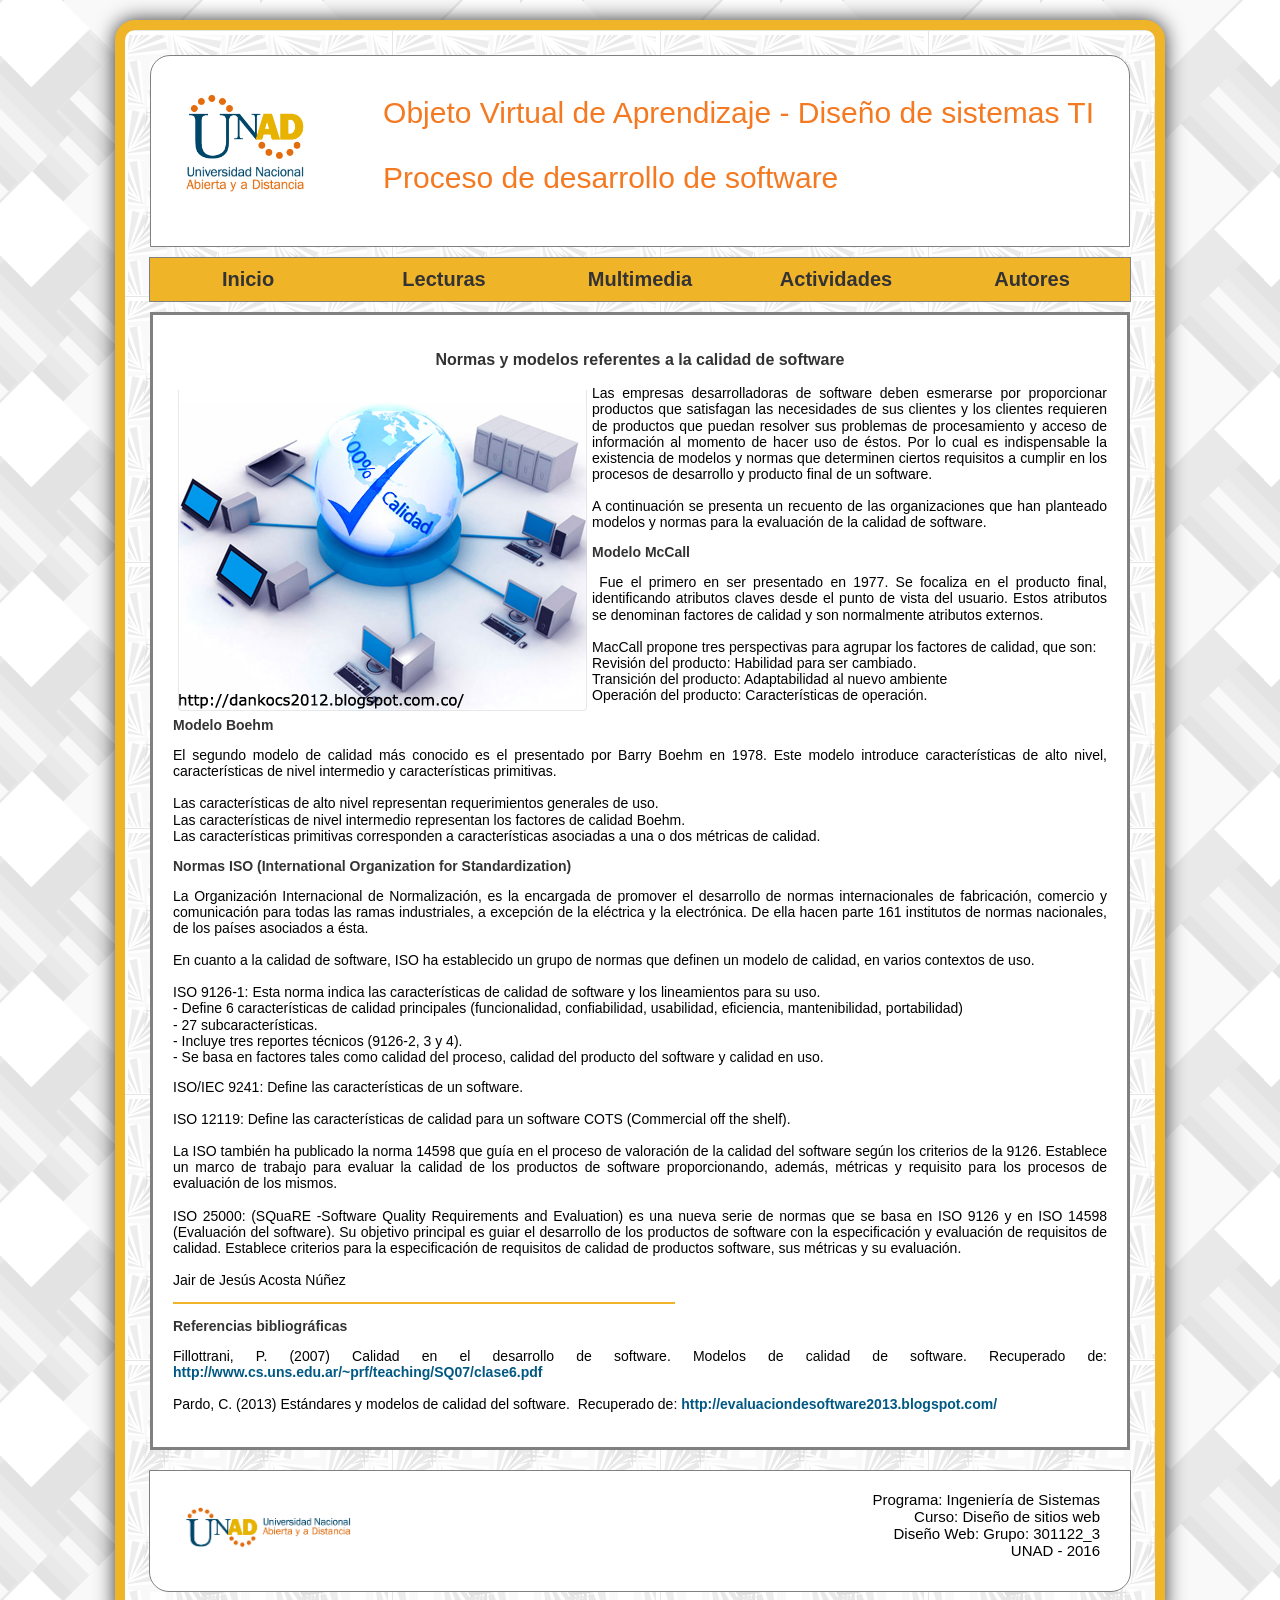
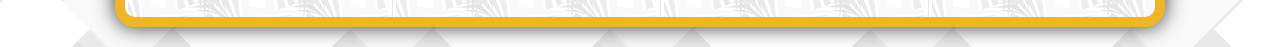
<file: lectura3.html>
<!DOCTYPE html>
<html lang="es" class="no-js" xmlns="http://www.w3.org/1999/xhtml" >
<head>

<!--Plantilla para OVA - Curso: Diseño de sitios web - Actividad 2 - UNAD-->

<meta charset="utf-8">
<meta content="jair acosta" name="author">
<meta content="plantilla para OVA" name="description">
<meta content="ova" name="keywords">
<title>Objeto Virtual de Aprendizaje</title>
<link href="css/estilos.css" rel="stylesheet" type="text/css" />
<link href="css/normalize.css" rel="stylesheet" type="text/css" />


</head>

<!--Aquí comienza la página-->

<body>

<div id="contenedor">
  
  <!--Este es el banner-->

  <div id="encabezado">
    <div id="logo_encabezado"><img src="imag/logo_unad.png" width="120" height="104" /></div>
    <div id="nombre_OVA">
      Objeto Virtual de Aprendizaje - Diseño de sistemas TI
        <p> Proceso de desarrollo de software
    </div>
  </div>
  
  <!--menu de navegacion-->

<div id="wrap"> 

 <ul id="navbar">
  
  <li><a href="index.html">Inicio</a></li> 
  
  <li><a href="">Lecturas</a> 
    <ul> 
      <li><a href="lectura1.html">Lectura 1</a></li> 
      <li><a href="lectura2.html">Lectura 2</a></li> 
      <li><a href="lectura3.html">Lectura 3</a></li> 
    </ul>
  </li>
  
  <li><a href="multimedia.html">Multimedia</a> 

  <li><a href="">Actividades</a>
    <ul> 
      <li><a href="actividades1.html">Actividades 1</a></li> 
      <li><a href="actividades2.html">Actividades 2</a></li> 
      <li><a href="actividades3.html">Actividades 3</a></li> 
   </ul> 
  </li>
 
  <li><a href="autores.html">Autores</a> </li>
 
 </ul>

 <div class="limpiador"></div> 
 
</div>
  
  <!--Este es el epacio para el OVA-->

  <div id="contenido">
    <p class="titulo_contenido">Normas y modelos referentes a la calidad de software    </p>
    <p class="texto_contenido"><img src="imag/desarrollo_software4.jpg" width="409" height="321" hspace="5" vspace="5" align="left"> Las  empresas desarrolladoras de software deben esmerarse por proporcionar productos  que satisfagan las necesidades de sus clientes y los clientes requieren de  productos que puedan resolver sus problemas de procesamiento y acceso de  información al momento de hacer uso de éstos. Por lo cual es indispensable la  existencia de modelos y normas que determinen ciertos requisitos a cumplir en  los procesos de desarrollo y producto final de un software.<br><br>
    A continuación se presenta un recuento de las organizaciones que han  planteado modelos y normas para la evaluación de la calidad de software.</p>
    <p class="subtitulo_contenido">Modelo McCall</p>
    <p class="texto_contenido"> Fue el primero en ser  presentado en 1977. Se focaliza en el producto final, identificando atributos  claves desde el punto de vista del    usuario. Estos atributos se denominan  factores de calidad y son normalmente atributos externos. <br><br>
    MacCall propone tres perspectivas para agrupar los factores de  calidad, que son:<br>
    Revisión del producto: Habilidad para ser cambiado.<br>
    Transición del producto: Adaptabilidad al nuevo ambiente<br>
    Operación del producto: Características de operación.</p>
    <p class="subtitulo_contenido">Modelo Boehm</p>
    <p class="texto_contenido">El segundo modelo de calidad más conocido es el presentado por Barry  Boehm en 1978. Este modelo introduce características de alto nivel,    características de nivel intermedio y características primitivas.<br><br>
    Las características de alto nivel representan requerimientos generales de uso.<br>
    Las características de nivel intermedio representan los factores de  calidad Boehm.<br>
      Las características primitivas corresponden a características  asociadas a una o dos métricas de calidad.</p>
    <p class="subtitulo_contenido">Normas ISO (International Organization for Standardization)</p>
    <p class="texto_contenido">La Organización  Internacional de Normalización, es la encargada de promover el desarrollo de  normas internacionales de fabricación, comercio y comunicación para todas las  ramas industriales, a excepción de la eléctrica y la electrónica. De ella hacen  parte 161 institutos de normas nacionales, de los países asociados a ésta.<br><br>
    En cuanto a la  calidad de software, ISO ha establecido un grupo de normas que definen un  modelo de calidad, en varios contextos de uso.<br><br>
    ISO 9126-1: Esta  norma indica las características de calidad de software y los lineamientos para  su uso. <br>
      - Define 6  características de calidad principales (funcionalidad, confiabilidad,  usabilidad, eficiencia, mantenibilidad, portabilidad) <br>
      - 27 subcaracterísticas.<br>
      - Incluye tres  reportes técnicos (9126-2, 3 y 4). <br>
      - Se basa en factores  tales como calidad del proceso, calidad del producto del software y calidad en  uso. </p>
    <p class="texto_contenido">ISO/IEC 9241: Deﬁne  las características de un software.<br><br>
   ISO 12119: Deﬁne las  características de calidad para un software COTS (Commercial off the shelf). <br><br>
    La ISO también ha  publicado la norma 14598 que guía en el proceso de valoración de la calidad del  software según los criterios de la 9126. Establece un marco de    trabajo para  evaluar la calidad de los productos de software proporcionando, además,  métricas y requisito para los procesos de evaluación de los mismos.<br>
    <br>
    ISO 25000: (SQuaRE  -Software Quality Requirements and Evaluation) es una nueva serie de normas que  se basa en ISO 9126 y en ISO 14598 (Evaluación del software).    Su objetivo  principal es guiar el desarrollo de los productos de software con la  especificación y evaluación de requisitos de calidad. Establece criterios para    la especificación de requisitos de calidad de productos software, sus métricas  y su evaluación.<br><br>
   
    Jair de Jesús Acosta Núñez</p>
   
    <hr align="left" color="#F0B429" width="500px">
    
    <p class="subtitulo_contenido">Referencias  bibliográficas</p>
    
    <p class="texto_contenido">Fillottrani, P.  (2007) Calidad en el desarrollo de software. Modelos de calidad de software.  Recuperado de: <span class="enlace"><a href="http://www.cs.uns.edu.ar/~prf/teaching/SQ07/clase6.pdf" target="_blank">http://www.cs.uns.edu.ar/~prf/teaching/SQ07/clase6.pdf </a></span><br>
      <br>
    Pardo, C. (2013)  Estándares y modelos de calidad del software.   Recuperado de: <span class="enlace"><a href="http://evaluaciondesoftware2013.blogspot.com/" target="_blank">http://evaluaciondesoftware2013.blogspot.com/</a></span></p>
  </div>
  
  <!--Este es el pie de la página-->

  <div id="pie">
    <div id="logo_pie"><img src="imag/logo_unad_pie.png" width="166" height="42" alt=""/></div>
    <div id="espacio_texto_pie">
      Programa: Ingeniería de Sistemas <br />
      Curso: Diseño de sitios web <br />
      Diseño Web: Grupo: 301122_3<br />
      UNAD - 2016
    </div>
  </div>
</div>
</body>

 <!--librerias de javascript-->

<script type="js/modernizr.js"></script>
<script type="js/prefixfree.min.js"></script>
<script type="js/jquery-3.1.1.js"></script>

</html>
</file>
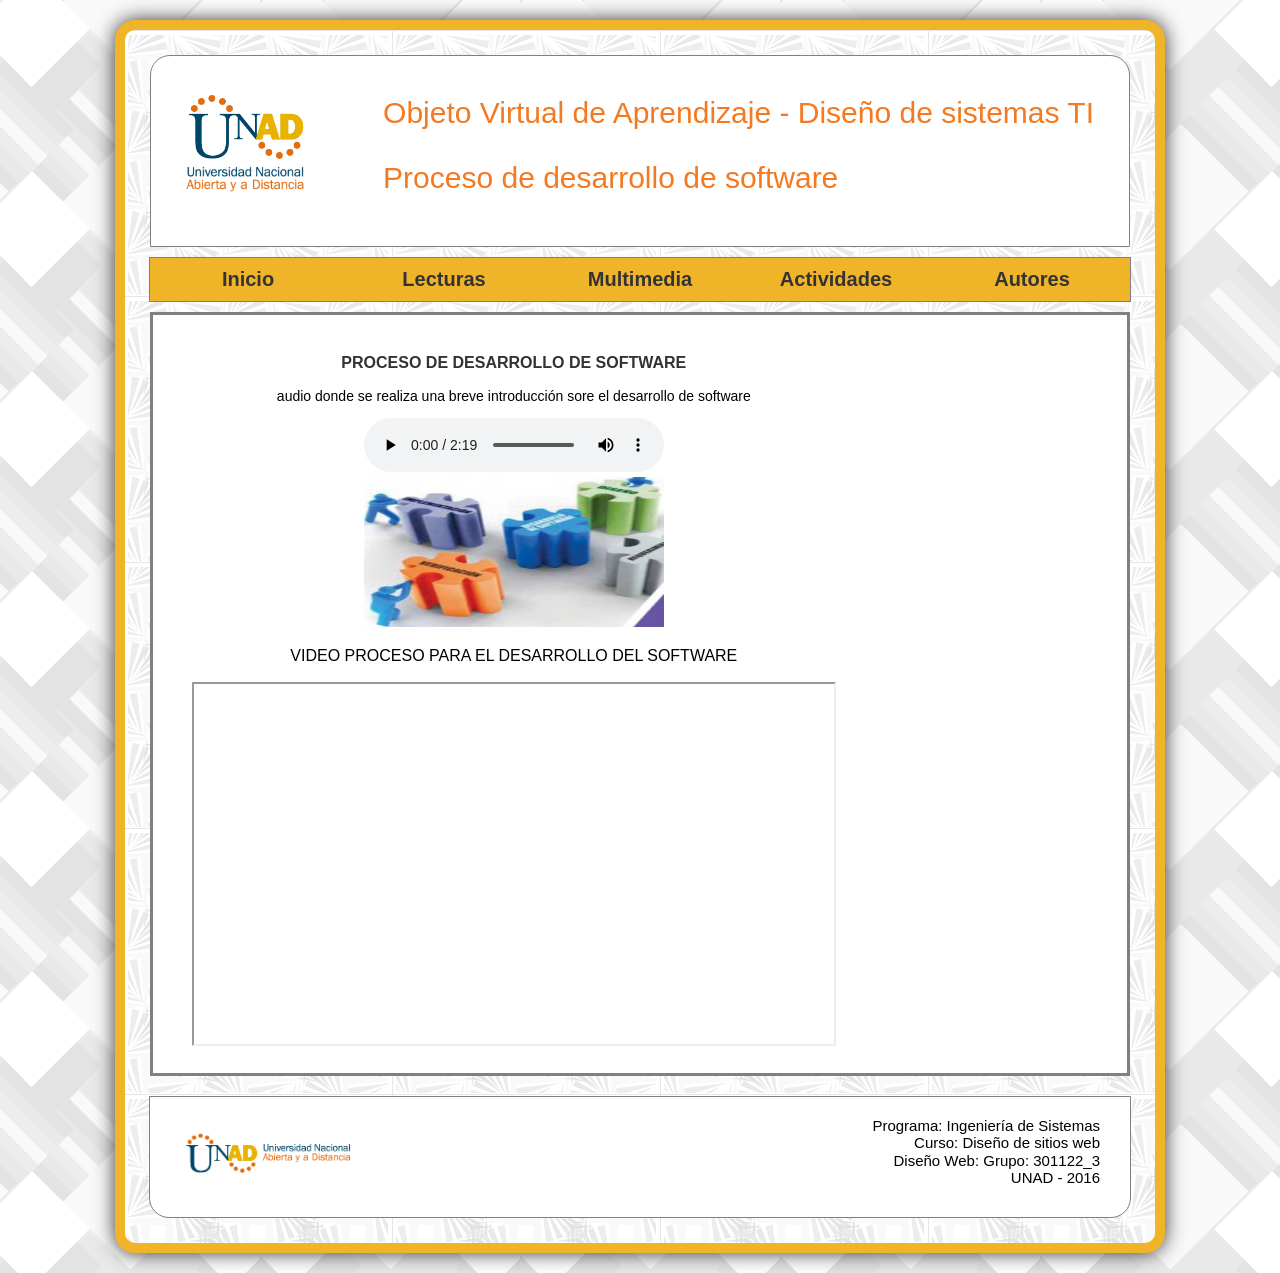
<file: multimedia.html>
<!DOCTYPE html>
<html lang="es" class="no-js" xmlns="http://www.w3.org/1999/xhtml" >
<head>

<!--Plantilla para OVA - Curso: Diseño de sitios web - Actividad 2 - UNAD-->

<meta charset="utf-8">
<meta content="jair acosta" name="author">
<meta content="plantilla para OVA" name="description">
<meta content="ova" name="keywords">
<title>Objeto Virtual de Aprendizaje</title>
<link href="css/estilos.css" rel="stylesheet" type="text/css" />
<link href="css/normalize.css" rel="stylesheet" type="text/css" />


</head>

<!--Aquí comienza la página-->

<body>

<div id="contenedor">
  
  <!--Este es el banner-->

  <div id="encabezado">
    <div id="logo_encabezado"><img src="imag/logo_unad.png" width="120" height="104" /></div>
    <div id="nombre_OVA">
      Objeto Virtual de Aprendizaje - Diseño de sistemas TI
        <p> Proceso de desarrollo de software
    </div>
  </div>
  
  <!--menu de navegacion-->

<div id="wrap"> 

 <ul id="navbar">
  
  <li><a href="index.html">Inicio</a></li> 
  
  <li><a href="">Lecturas</a> 
    <ul> 
      <li><a href="lectura1.html">Lectura 1</a></li> 
      <li><a href="lectura2.html">Lectura 2</a></li> 
      <li><a href="lectura3.html">Lectura 3</a></li> 
    </ul>
  </li>
  
  <li><a href="multimedia.html">Multimedia</a> 

  <li><a href="">Actividades</a>
    <ul> 
      <li><a href="actividades1.html">Actividades 1</a></li> 
      <li><a href="actividades2.html">Actividades 2</a></li> 
      <li><a href="actividades3.html">Actividades 3</a></li> 
   </ul> 
  </li>
 
  <li><a href="autores.html">Autores</a> </li>
 
 </ul>

 <div class="limpiador"></div> 
 
</div>
  
  <!--Este es el epacio para el OVA-->

  <div id="contenido">
    <table width="934" border="0">
  <tr>
    <td width="695" align="center" valign="top">

    <p class="titulo_contenido">PROCESO DE DESARROLLO DE SOFTWARE</p>



<p style= "text-align: center;"class="texto_contenido">audio donde se realiza una breve introducción sore el desarrollo de software  </p>
<div>
<audio src="audios/audio1.mp3" preload="auto" controls></audio>
</div>

 <div style= "text-align: center;" id="desarrollo_de_software5"><img src="imag/desarrollo_de_software5.png" width="300" height="150" frameborder="20" /></div>

 <p style= "text-align: center;class="subtitulo_contenido">VIDEO PROCESO PARA EL DESARROLLO DEL SOFTWARE</p>


<div style= "text-align: center;" class="”video-responsive”">
<iframe width="640"  height="360" src="https://www.youtube.com/embed/9AZujiW-gzA" frameborder="5" allowfullscreen="allowfullscreen"></iframe>
</div>
 
  <td width="400" align="center" valign="top">
     </td>
  
  </tr>

</table>

  </div>
  
  <!--Este es el pie de la página-->

  <div id="pie">
    <div id="logo_pie"><img src="imag/logo_unad_pie.png" width="166" height="42" alt=""/></div>
    <div id="espacio_texto_pie">
      Programa: Ingeniería de Sistemas <br />
      Curso: Diseño de sitios web <br />
      Diseño Web: Grupo: 301122_3<br />
      UNAD - 2016
    </div>
  </div>
</div>
</body>

 <!--librerias de javascript-->

<script type="js/modernizr.js"></script>
<script type="js/prefixfree.min.js"></script>
<script type="js/jquery-3.1.1.js"></script>

</html>
</file>
<file: css/estilos.css>
﻿@charset "utf-8";

/* Estilos para plantilla de OVA - Curso: Diseño de sitios web - Actividad 2 - UNAD */


/* Características generales de la página */

body {
margin-left: 0px;
margin-top: 0px;
margin-right: 0px;
margin-bottom: 0px;
background-image:url(../imag/fondo1.png);
background-repeat:repeat;
}

#contenedor{
width:1000px;
height:auto;
background-color:#FFFFFF;
margin-left:auto;
margin-right:auto;
margin-top:20px;
margin-bottom:20px;
padding:15px;
border:10px solid #F0B429;
border-top-right-radius: 20px;
border-top-left-radius: 20px;
border-bottom-left-radius: 20px;
border-bottom-right-radius: 20px;
-webkit-box-shadow:0px 0px 20px #333333;
-moz-box-shadow:0px 0px 20px #333333;
box-shadow:0px 0px 20px #333333;
background-image:url(../imag/fondo2.png);
background-repeat:repeat;
}

/* Características del encabezado */

#encabezado {
width:958px;
height:170px;
margin-bottom:0px;
padding:10PX;
margin-left:auto;
margin-right:auto;
margin-top:10px;
border:0px;
background-color:#FFFFFF;
border:1px solid #808080;
border-top-right-radius: 20px;
border-top-left-radius: 20px;
}

#logo_encabezado{
width:120px;
height:104px;
margin:25px;
float: left;
}

#nombre_OVA{
width:auto;
height:110;
margin-left:25px;
margin-top:30px;
margin-right:25px;
margin-bottom:30px;
float:right;
font-family:Tahoma, Geneva, sans-serif;
font-size:30px;
color:#F47920;
}


/* Características del menu de navegación */

#wrap { padding: 0;
        width:980px;
        margin: 10px auto; /*Da lugar al centrado de la caja en el elemento superior body*/
        border:1px solid #808080;
        background-color:#FFFFFF;
        text-align: center;
        font-weight: bold;
        font-family: Trebuchet MS, Arial, Helvetica, sans-serif;
        font-size: 20px;
        }

 #navbar { padding:0; margin:0;  color: #333;}

 #navbar li { list-style: none; float: left; margin:0px;}
   
 #navbar li a {
    width:196px;
	padding-top:10px;
	padding-bottom:10px;
	background-color:#F0B429;
	display:block;
	text-decoration: none;
	list-style:none;color: #333; }
	
 #navbar li a:hover {background-color:#005883; color: #FFFFFF; text-decoration: underline; }

 #navbar li ul {display: none; background-color: #F0B429; border:1px solid #808080}
   
 #navbar li:hover ul {font-size: 20px; display: block; position: absolute; margin: 0; padding: 0;}

 #navbar li:hover li { float: none; } 
   
 #navbar li:hover li a { background-color: #F0B429; border-bottom: 1px solid #808080; color: #333;}

 #navbar li li a:hover { background-color: #005883; color: #FFFFFF; text-decoration: underline;}
   
 .limpiador{padding:0; border-style:none; clear:both; }

/* Características del espacio para el contenido del OVA */

#contenido{
width:934px;
height:auto;
margin-left:auto;
margin-right:auto;
padding:20px;
background-color:#FFFFFF;
border:3px solid #808080;
}

  #contenido_izquierdo{
  width:685px;
  height:auto;
  margin-left:auto;
  margin-right:10px;
  background-color:#FFFFFF;
  float:left;
  }

  #contenido_derecho{
  width:220px;
  height:auto;
  margin-left:10px;
  margin-right:auto;
  padding:0;
  background-color:#FFFFFF;
  float:right;
  border:1px solid #808080;
  }
	
	.titulo_contenido{
	font-family: Verdana, Arial, Helvetica, sans-serif;
	font-size: 16px;
	color:#333;
	font-weight:bold;
	text-align:center;
	}
	
	.subtitulo_contenido{
	font-family: Verdana, Arial, Helvetica, sans-serif;
	font-size: 14px;
	color:#333;
	font-weight:bold;
	text-align:left;	
	}
	
	.texto_contenido {
	font-family: Verdana, Tahoma, Arial, Helvetica, sans-serif;
	font-size: 14px;
	text-align: justify;
    }
	
	/* enlace para ampliar información*/

	.enlace {
	font-family: Verdana, Arial, Helvetica, sans-serif;
	font-size: 14px;
	color: #005883;
	text-decoration:none;
	font-weight: bold;
	}
		
	.enlace:hover {
	text-decoration: underline;
	color: #F0B429;
	font-weight: bold;
    }
	
    .enlace a {
	color: #005883;
	text-decoration: none;
	}
 
    .enlace a:hover { color: #F0B429;
    text-decoration: underline;
		 }

/* Caracetrísticas para el espacio del pie de página  */

#pie{
width:960px;
height:100px;
margin-top:20px;
margin-left:auto;
margin-right:auto;
margin-bottom:10px;
padding:10px;
border:1px solid #808080;
border-bottom-left-radius: 20px;
border-bottom-right-radius: 20px;
background-color:#FFFFFF;
}

#logo_pie{
width:177px;
height:42px;
margin:25px;
float: left;
}

#espacio_texto_pie{
width:600px;
height:auto;
margin-right:20px;
margin-top:10px;
margin-bottom:10px;
margin-left:auto;
float:right;
font-family:Verdana, Arial, Geneva;
font-size:15px;
color:#000000;
text-align:right;
}
</file>
